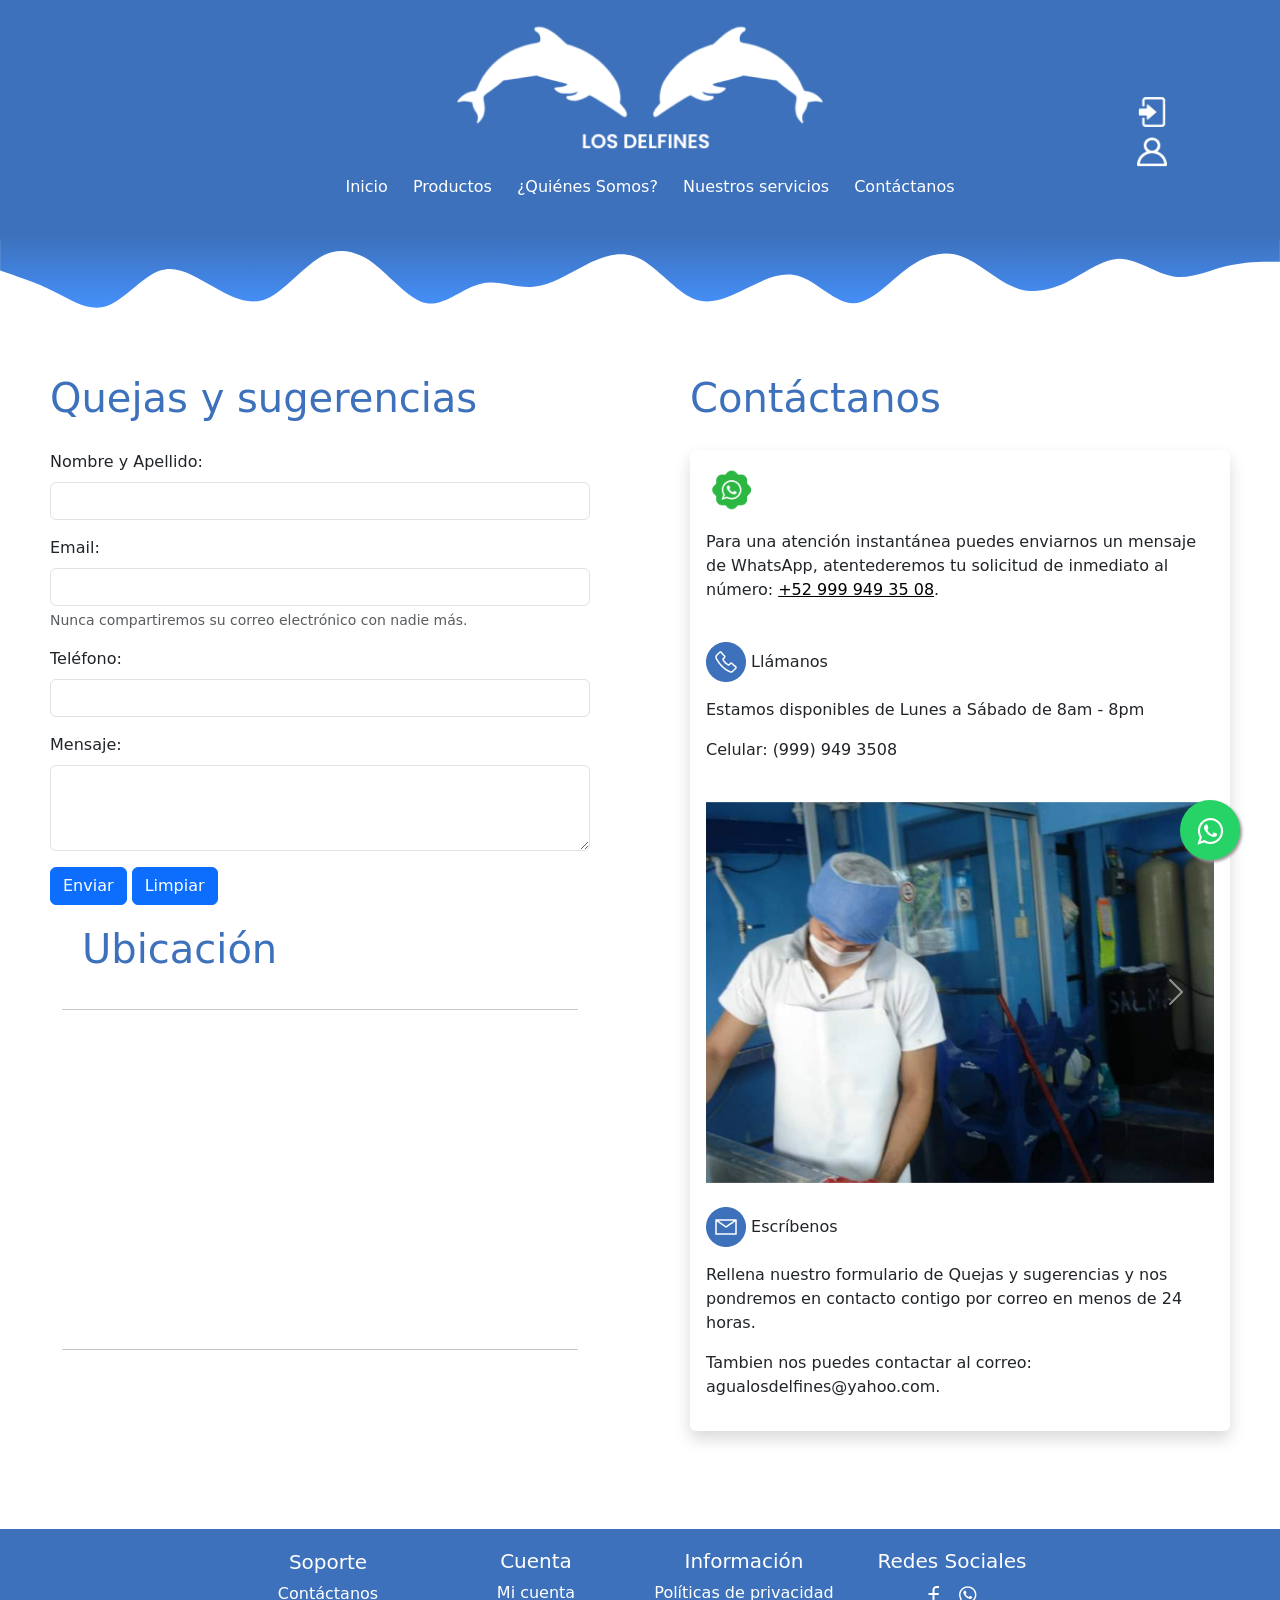
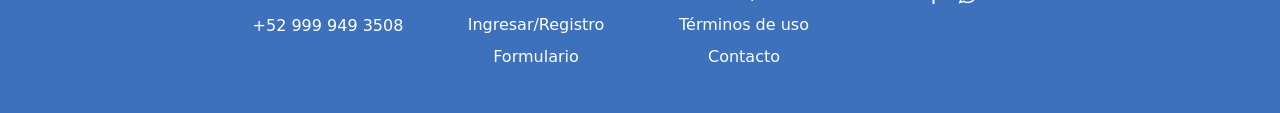
<file: src/main/resources/static/contactanos.html>
<!DOCTYPE html>
<html lang="en">

<head>
    <meta charset="UTF-8">
    <meta http-equiv="X-UA-Compatible" content="IE=edge">
    <meta name="viewport" content="width=device-width, initial-scale=1.0">
    <link rel="shortcut icon" href="./img/iconagua.ico.png" type="image/x-icon">
    <link href="https://cdn.jsdelivr.net/npm/bootstrap@5.3.0-alpha2/dist/css/bootstrap.min.css" rel="stylesheet"
        integrity="sha384-aFq/bzH65dt+w6FI2ooMVUpc+21e0SRygnTpmBvdBgSdnuTN7QbdgL+OapgHtvPp" crossorigin="anonymous">
    <link rel="stylesheet" href="css/StyleContactanos.css">
    <link rel="stylesheet" href="css/whatsAppIcon.css">
    <title>Contáctanos</title>
</head>

<body class="grid-container">
    <!-- NAVBAR -->
    <nav class="navbar ">
        <a href="javascript:void(0);" class="navbar-toggler-icon" onclick="myFunction()">

        </a>
        <div class="img-container">
            <img src="./img/Group 13LogoLosD.png" alt="LogoDelfines" class="logoDelfin">
        </div>
        <div class="enlaces-container" style="text-align: center;" id="enlacesNav">

        </div>
        <div class="login-container" style=" text-align: center;" id="botonesNav">

        </div>
        <div class="navlinksContainer" id="containerDivlinks" style="display: none;">
            <a href="./productos.html">Productos</a>
            <a href="./AcercadeNosotros.html">¿Quiénes Somos?</a>
            <a href="NuestrosServicios.html">Nuestros servicios</a>
            <a href="./contactanos.html">Contáctanos</a>
        </div>
        <div class="topnav" id="topnav" style="border: none;">
            <div id="myLinks">
                <a href="./index.html">Inicio</a>
                <a href="./productos.html">Productos</a>
                <a href="./AcercadeNosotros.html">¿Quiénes Somos?</a>
                <a href="NuestrosServicios.html">Nuestros servicios</a>
                <a href="./contactanos.html">Contáctanos</a>
            </div>
        </div>
    </nav>
    <!-- CONTENIDO -->
    <div class="olas">
        <svg id="wave" style="transform:rotate(180deg); transition: 0.3s" viewBox="0 0 1440 100" version="1.1"
            xmlns="http://www.w3.org/2000/svg">
            <defs>
                <linearGradient id="sw-gradient-0" x1="0" x2="0" y1="1" y2="0">
                    <stop stop-color="rgba(61, 113, 187, 1)" offset="0%"></stop>
                    <stop stop-color="rgba(68.9, 143.977, 250.816, 1)" offset="100%"></stop>
                </linearGradient>
            </defs>
            <path style="transform:translate(0, 0px); opacity:1" fill="url(#sw-gradient-0)"
                d="M0,70L10,70C20,70,40,70,60,65C80,60,100,50,120,53.3C140,57,160,73,180,73.3C200,73,220,57,240,46.7C260,37,280,33,300,41.7C320,50,340,70,360,76.7C380,83,400,77,420,61.7C440,47,460,23,480,23.3C500,23,520,47,540,53.3C560,60,580,50,600,40C620,30,640,20,660,28.3C680,37,700,63,720,73.3C740,83,760,77,780,66.7C800,57,820,43,840,41.7C860,40,880,50,900,45C920,40,940,20,960,23.3C980,27,1000,53,1020,68.3C1040,83,1060,87,1080,75C1100,63,1120,37,1140,28.3C1160,20,1180,30,1200,41.7C1220,53,1240,67,1260,60C1280,53,1300,27,1320,20C1340,13,1360,27,1380,36.7C1400,47,1420,53,1430,56.7L1440,60L1440,100L1430,100C1420,100,1400,100,1380,100C1360,100,1340,100,1320,100C1300,100,1280,100,1260,100C1240,100,1220,100,1200,100C1180,100,1160,100,1140,100C1120,100,1100,100,1080,100C1060,100,1040,100,1020,100C1000,100,980,100,960,100C940,100,920,100,900,100C880,100,860,100,840,100C820,100,800,100,780,100C760,100,740,100,720,100C700,100,680,100,660,100C640,100,620,100,600,100C580,100,560,100,540,100C520,100,500,100,480,100C460,100,440,100,420,100C400,100,380,100,360,100C340,100,320,100,300,100C280,100,260,100,240,100C220,100,200,100,180,100C160,100,140,100,120,100C100,100,80,100,60,100C40,100,20,100,10,100L0,100Z">
            </path>
        </svg>
    </div>
    <div class="formulario">
        <h1 class="tituloCont">Quejas y sugerencias</h1>

        <div class="alert alert-danger fade show" style="display:none;" role="alert" id="alertError">
            <p id="alertErrorTexto"> </p>
        </div>
        <form>
            <div class="mb-3">
                <label for="exampleInputPassword1" class="form-label">Nombre y Apellido:</label>
                <input type="text" class="form-control" id="campNombre">
                <div class="invalid-feedback">Nombre inválido.</div>
            </div>
            <div class="mb-3">
                <label for="exampleInputEmail1" class="form-label">Email:</label>
                <input type="email" class="form-control" id="campEmail" aria-describedby="emailHelp">
                <div id="emailHelp" class="form-text">Nunca compartiremos su correo electrónico con nadie más.</div>
                <div class="invalid-feedback">
                    correo inválido.
                </div>
            </div>
            <div class="mb-3">
                <label for="exampleInputPassword1" class="form-label">Teléfono:</label>
                <input type="text" class="form-control" id="campTelefono" inputmode="numeric" >
                <div class="invalid-feedback">
                    Teléfono inválido.
                </div>
            </div>
            <div class="mb-3">
                <label for="exampleFormControlTextarea1" class="form-label">Mensaje:</label>
                <textarea class="form-control" id="campMensaje" rows="3"></textarea>
                <div class="invalid-feedback">
                    Favor de escribir un mensaje.
                </div>
            </div>
            <button type="submit" class="btn btn-primary" id="btnEnviar">Enviar</button>
            <button type="submit" class="btn btn-primary" id="Limpiar">Limpiar</button>
        </form>
        <div class="alert alert-success fade show" style="display:none; width: fit-content; height:fit-content; margin-top: 15px;"
            role="alert" id="ValidaBoton">
            <p id="validacionTexto" style="text-align: center;">¡Se envió con éxito el correo!</p>
        </div>
        <div class="container">
            <h1 class="tituloCont" style="padding: 20px;">Ubicación</h1>
            <hr>
            <iframe
                src="https://www.google.com/maps/embed?pb=!1m18!1m12!1m3!1d3725.1445758111827!2d-89.66377178969627!3d20.986840980571184!2m3!1f0!2f0!3f0!3m2!1i1024!2i768!4f13.1!3m3!1m2!1s0x8f567382c5921507%3A0xc643abcc93bc1637!2sPURIFICADORA%20DE%20AGUA%20LOS%20DELFINES!5e0!3m2!1ses-419!2smx!4v1682363230286!5m2!1ses-419!2smx"
                width="100%" height="300" style="border:0;" allowfullscreen="" loading="lazy"
                referrerpolicy="no-referrer-when-downgrade"></iframe>
            <hr>
        </div>

    </div>

    <div class="informacion" font-family="Poppins">
        <h1 class="tituloCont">Contáctanos</h1>
        <div class="shadow p-3 mb-5 bg-white rounded">
            <p><img src="img/whatsapppng.png" alt="correo" style="height: 48px; width: 48px;"></p>


            <p>Para una atención instantánea puedes enviarnos un mensaje de WhatsApp, atentederemos tu solicitud de
                inmediato al número: <a href="https://wa.link/5vh20n" target="_blank" style="color: black;"> <u>+52
                        999 949 35 08</u></a>.</p>
            <br>
            <p><img src="img/icons-phone.png" alt="correo"> Llámanos</p>
            <p>Estamos disponibles de Lunes a Sábado de 8am - 8pm</p>
            <p>Celular: (999) 949 3508</p>
            <br>


            <div id="carouselExampleAutoplaying" class="carousel slide" data-bs-ride="carousel">
                <div class="carousel-inner">
                    <div class="carousel-item active" data-bs-interval="4000">
                        <img src="./img/local01.jpg" class="d-block w-100" alt="portadaDatos">
                    </div>
                    <div class="carousel-item" data-bs-interval="4000">
                        <img src="./img/local02.jpg" class="d-block w-100" alt="local">
                    </div>
                    <div class="carousel-item" data-bs-interval="4000">
                        <img src="./img/local03.jpg" class="d-block w-100" alt="local">
                    </div>
                </div>
                <button class="carousel-control-prev" type="button" data-bs-target="#carouselExampleAutoplaying"
                    data-bs-slide="prev">
                    <span class="carousel-control-prev-icon" aria-hidden="true"></span>
                    <span class="visually-hidden">Previous</span>
                </button>
                <button class="carousel-control-next" type="button" data-bs-target="#carouselExampleAutoplaying"
                    data-bs-slide="next">
                    <span class="carousel-control-next-icon" aria-hidden="true"></span>
                    <span class="visually-hidden">Next</span>
                </button>
            </div>

            <br>
            <p><img src="img/icons-mail.png" alt="telefono"> Escríbenos </p>
            <p>Rellena nuestro formulario de Quejas y sugerencias y nos pondremos en contacto contigo por correo en
                menos de 24 horas.</p>
            <p>Tambien nos puedes contactar al correo: agualosdelfines@yahoo.com.</p>

        </div>
    </div>

    <link rel="stylesheet" href="https://maxcdn.bootstrapcdn.com/font-awesome/4.5.0/css/font-awesome.min.css">
    <a href="https://wa.link/5vh20n" class="float" target="_blank">
        <i class="fa fa-whatsapp my-float"></i>
    </a>


    <!-- FOOTER -->
    <footer class="footer1 align-items-center p-3 mb-2 bg-footer text-white">

        <div class="col1 mb-3">
        </div>
        <div class="col2 mb-3" id="footerC2">

        </div>
        <div class="col3 mb-3" id="footerC3">

        </div>
        <div class="col4 mb-3" id="footerC4">

        </div>
        <div class="col5 mb-3" id="footerC5">

        </div>
        <div class="col6 mb-3">
        </div>

    </footer>
    <script src="js/contactanos.js"></script>
    <script src="js/navbarBoton.js"></script>
    <script src="./js/main.js"></script>
    <script src="https://smtpjs.com/v3/smtp.js"></script>
    <!--Scripts de Bootstrap  -->
    <script src="https://cdn.jsdelivr.net/npm/bootstrap@5.3.0-alpha2/dist/js/bootstrap.bundle.min.js"
        integrity="sha384-qKXV1j0HvMUeCBQ+QVp7JcfGl760yU08IQ+GpUo5hlbpg51QRiuqHAJz8+BrxE/N"
        crossorigin="anonymous"></script>
    <script src="https://cdn.jsdelivr.net/npm/@popperjs/core@2.11.6/dist/umd/popper.min.js"
        integrity="sha384-oBqDVmMz9ATKxIep9tiCxS/Z9fNfEXiDAYTujMAeBAsjFuCZSmKbSSUnQlmh/jp3"
        crossorigin="anonymous"></script>
    <script src="https://cdn.jsdelivr.net/npm/bootstrap@5.3.0-alpha2/dist/js/bootstrap.min.js"
        integrity="sha384-heAjqF+bCxXpCWLa6Zhcp4fu20XoNIA98ecBC1YkdXhszjoejr5y9Q77hIrv8R9i"
        crossorigin="anonymous"></script>
</body>

</html>
</file>
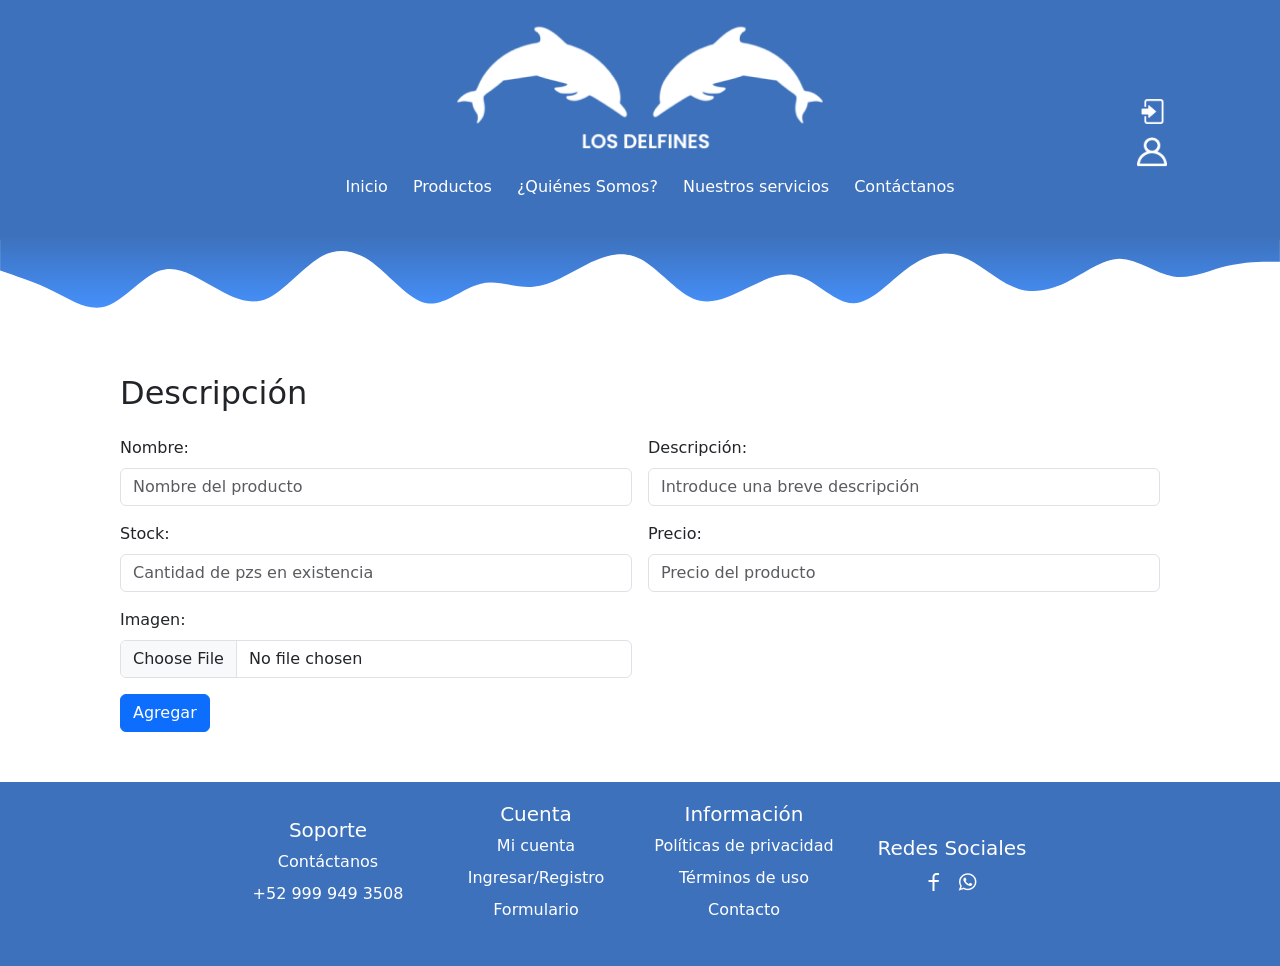
<file: src/main/resources/static/formulario.html>
<!DOCTYPE html>
<html lang="en">

<head>
    <meta charset="UTF-8">
    <meta http-equiv="X-UA-Compatible" content="IE=edge">
    <meta name="viewport" content="width=device-width, initial-scale=1.0">
    <link rel="shortcut icon" href="./img/iconagua.ico.png" type="image/x-icon">
    <link href="https://cdn.jsdelivr.net/npm/bootstrap@5.3.0-alpha2/dist/css/bootstrap.min.css" rel="stylesheet"
        integrity="sha384-aFq/bzH65dt+w6FI2ooMVUpc+21e0SRygnTpmBvdBgSdnuTN7QbdgL+OapgHtvPp" crossorigin="anonymous">
    <link rel="stylesheet" href="./css/styleFormulario.css">
    <title>Formulario</title>
</head>

<body class="grid-container">
    <!-- NAVBAR -->
    <nav class="navbar ">
        <a href="javascript:void(0);" class="navbar-toggler-icon" onclick="myFunction()">

        </a>
        <div class="img-container">
            <img src="./img/Group 13LogoLosD.png" alt="LogoDelfines" class="logoDelfin">
        </div>
        <div class="enlaces-container" style="text-align: center;" id="enlacesNav">

        </div>
        <div class="login-container" style=" text-align: center;" id="botonesNav">

        </div>
        <div class="navlinksContainer" id="containerDivlinks" style="display: none;">
            <a href="./productos.html">Productos</a>
            <a href="./AcercadeNosotros.html">¿Quiénes Somos?</a>
            <a href="NuestrosServicios.html">Nuestros servicios</a>
            <a href="./contactanos.html">Contáctanos</a>
        </div>
        <div class="topnav" id="topnav" style="border: none;">
            <div id="myLinks">
                <a href="./index.html">Inicio</a>
                <a href="./productos.html">Productos</a>
                <a href="./AcercadeNosotros.html">¿Quiénes Somos?</a>
                <a href="NuestrosServicios.html">Nuestros servicios</a>
                <a href="./contactanos.html">Contáctanos</a>
            </div>
        </div>
    </nav>
    <div class="olas">
        <svg id="wave" style="transform:rotate(180deg); transition: 0.3s" viewBox="0 0 1440 100" version="1.1"
            xmlns="http://www.w3.org/2000/svg">
            <defs>
                <linearGradient id="sw-gradient-0" x1="0" x2="0" y1="1" y2="0">
                    <stop stop-color="rgba(61, 113, 187, 1)" offset="0%"></stop>
                    <stop stop-color="rgba(68.9, 143.977, 250.816, 1)" offset="100%"></stop>
                </linearGradient>
            </defs>
            <path style="transform:translate(0, 0px); opacity:1" fill="url(#sw-gradient-0)"
                d="M0,70L10,70C20,70,40,70,60,65C80,60,100,50,120,53.3C140,57,160,73,180,73.3C200,73,220,57,240,46.7C260,37,280,33,300,41.7C320,50,340,70,360,76.7C380,83,400,77,420,61.7C440,47,460,23,480,23.3C500,23,520,47,540,53.3C560,60,580,50,600,40C620,30,640,20,660,28.3C680,37,700,63,720,73.3C740,83,760,77,780,66.7C800,57,820,43,840,41.7C860,40,880,50,900,45C920,40,940,20,960,23.3C980,27,1000,53,1020,68.3C1040,83,1060,87,1080,75C1100,63,1120,37,1140,28.3C1160,20,1180,30,1200,41.7C1220,53,1240,67,1260,60C1280,53,1300,27,1320,20C1340,13,1360,27,1380,36.7C1400,47,1420,53,1430,56.7L1440,60L1440,100L1430,100C1420,100,1400,100,1380,100C1360,100,1340,100,1320,100C1300,100,1280,100,1260,100C1240,100,1220,100,1200,100C1180,100,1160,100,1140,100C1120,100,1100,100,1080,100C1060,100,1040,100,1020,100C1000,100,980,100,960,100C940,100,920,100,900,100C880,100,860,100,840,100C820,100,800,100,780,100C760,100,740,100,720,100C700,100,680,100,660,100C640,100,620,100,600,100C580,100,560,100,540,100C520,100,500,100,480,100C460,100,440,100,420,100C400,100,380,100,360,100C340,100,320,100,300,100C280,100,260,100,240,100C220,100,200,100,180,100C160,100,140,100,120,100C100,100,80,100,60,100C40,100,20,100,10,100L0,100Z">
            </path>
        </svg>
    </div>

    <!-- FORMULARIO -->
    <div class="container formulario" id="formularioID">


        <div class="alert alert-danger fade show" style="display:none;" role="alert" id="alertError">
            <p id="alertErrorTexto"></p>
        </div>
        <form class="row g-3">
            <!--   <div class="col-md-6">
                <h2>Identificadores</h2>
                <br>
                <label class="form-label">ID:</label>
                <input type="text"  class="form-control" id="campoId">
                <label class="form-label">Número de identificación único del producto. Ejemplo: 01</label>
            </div> -->
            <h2>Descripción</h2>
            <br>
            <div class="col-md-6">
                <label class="form-label">Nombre:</label>
                <input type="nombre" class="form-control" placeholder="Nombre del producto" id="campNombre">
            </div>
            <div class="col-md-6">

                <label class="form-label">Descripción:</label>
                <input type="description" class="form-control" placeholder="Introduce una breve descripción"
                    id="campDescrip">
            </div>

            <div class="col-md-6">
                <label class="form-label">Stock:</label>
                <input type="number" placeholder="Cantidad de pzs en existencia" class="form-control" id="valiStock">
            </div>
            <div class="col-md-6">
                <label class="form-label">Precio:</label>
                <input type="number" placeholder="Precio del producto" class="form-control" id="CampoPrecios">
            </div>
            <div class="col-md-6">
                <label for="formFile" class="form-label">Imagen:</label>
                <input class="form-control" type="file" id="inputImagen">
            </div>
            <div class="col-12">
                <button type="add" class="btn btn-primary" id="botonCrear">Agregar</button>
            </div>
        </form>
        <div class="alert alert-success" style="display:none; margin-top: 15px;" role="alert" id="alertExito">
            <!--Se agrega Alert de registro exitoso-->
            <h4 class="alert-heading">¡Fantástico!</h4>
            <p>¡Tu registro se ha realizado con éxito!</p>
            <hr>
            <p class="mb-0">Ahora puedes revisar el nuevo producto en el catálogo de la sección de Productos, ¡Ve a checar! </p>
        </div>
    </div>
    <div id="denegado">

    </div>
    <!-- FOOTER -->
    <footer class="footer1 align-items-center p-3 mb-2 bg-footer text-white">

        <div class="col1 mb-3">
        </div>
        <div class="col2 mb-3" id="footerC2">

        </div>
        <div class="col3 mb-3" id="footerC3">

        </div>
        <div class="col4 mb-3" id="footerC4">

        </div>
        <div class="col5 mb-3" id="footerC5">

        </div>
        <div class="col6 mb-3">
        </div>

    </footer>

    <script src="./js/main.js"></script>
    <script src="./js/formulario.js"></script>
    <script src="js/navbarBoton.js"></script>
    <script src="https://smtpjs.com/v3/smtp.js"></script>
    <!--Scripts de Bootstrap  -->
    <script src="https://cdn.jsdelivr.net/npm/bootstrap@5.3.0-alpha2/dist/js/bootstrap.bundle.min.js"
        integrity="sha384-qKXV1j0HvMUeCBQ+QVp7JcfGl760yU08IQ+GpUo5hlbpg51QRiuqHAJz8+BrxE/N"
        crossorigin="anonymous"></script>
    <script src="https://cdn.jsdelivr.net/npm/@popperjs/core@2.11.6/dist/umd/popper.min.js"
        integrity="sha384-oBqDVmMz9ATKxIep9tiCxS/Z9fNfEXiDAYTujMAeBAsjFuCZSmKbSSUnQlmh/jp3"
        crossorigin="anonymous"></script>
    <script src="https://cdn.jsdelivr.net/npm/bootstrap@5.3.0-alpha2/dist/js/bootstrap.min.js"
        integrity="sha384-heAjqF+bCxXpCWLa6Zhcp4fu20XoNIA98ecBC1YkdXhszjoejr5y9Q77hIrv8R9i"
        crossorigin="anonymous"></script>
</body>

</html>
</file>
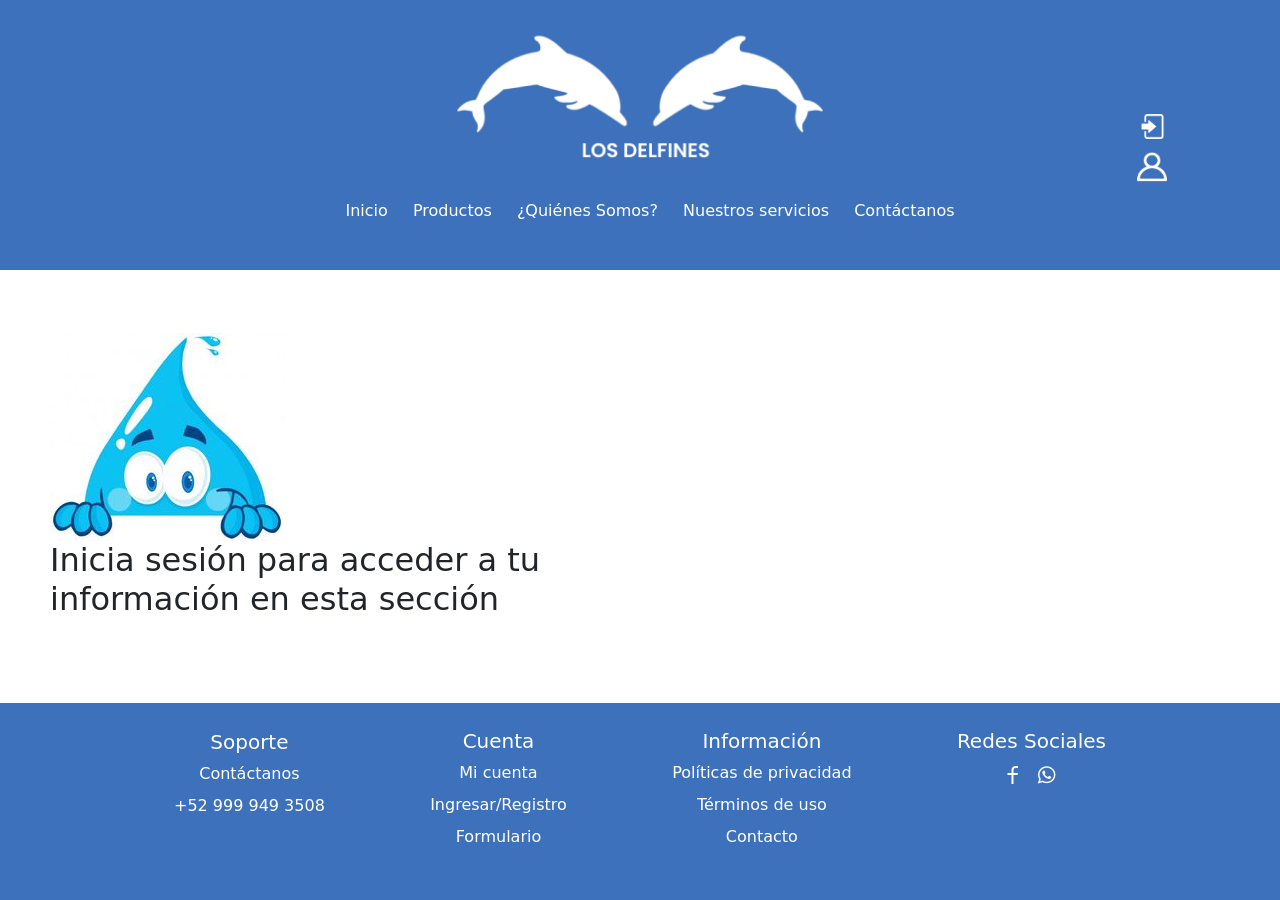
<file: src/main/resources/static/micuenta.html>
<!doctype html>
<html lang="en">

<head>
    <meta charset="UTF-8">
    <meta http-equiv="X-UA-Compatible" content="IE=edge">
    <meta name="viewport" content="width=device-width, initial-scale=1.0">
    <link rel="shortcut icon" href="./img/iconagua.ico.png" type="image/x-icon">
    <link href="https://cdn.jsdelivr.net/npm/bootstrap@5.3.0-alpha2/dist/css/bootstrap.min.css" rel="stylesheet"
        integrity="sha384-aFq/bzH65dt+w6FI2ooMVUpc+21e0SRygnTpmBvdBgSdnuTN7QbdgL+OapgHtvPp" crossorigin="anonymous">
    <link rel="stylesheet" href="css/stylemicuenta.css">
    <title>Mi cuenta</title>
</head>

<body class="grid-container">
    <!-- NAVBAR -->
    <nav class="navbar ">
        <a href="javascript:void(0);" class="navbar-toggler-icon" onclick="myFunction()">

        </a>
        <div class="img-container">
            <img src="./img/Group 13LogoLosD.png" alt="LogoDelfines" class="logoDelfin">
        </div>
        <div class="enlaces-container" style="text-align: center;" id="enlacesNav">

        </div>
        <div class="login-container" style=" text-align: center;" id="botonesNav">

        </div>
        <div class="navlinksContainer" id="containerDivlinks" style="display: none;">
            <a href="./productos.html">Productos</a>
            <a href="./AcercadeNosotros.html">¿Quiénes Somos?</a>
            <a href="NuestrosServicios.html">Nuestros servicios</a>
            <a href="./contactanos.html">Contáctanos</a>
        </div>
        <div class="topnav" id="topnav" style="border: none;">
            <div id="myLinks">
                <a href="./index.html">Inicio</a>
                <a href="./productos.html">Productos</a>
                <a href="./AcercadeNosotros.html">¿Quiénes Somos?</a>
                <a href="NuestrosServicios.html">Nuestros servicios</a>
                <a href="./contactanos.html">Contáctanos</a>
            </div>
        </div>
    </nav>
    <!-- CONTENIDO -->
    <div id="infocuenta" style="padding: 50px;">
        <img src="./img/gota asomadose.jpg" class="derecha" alt="">
        <h2 id="mensaje" style="display: block;">Inicia sesión para acceder a tu información en esta sección</h2>
    </div>

    <div style="padding: 50px;">
        <button type="button" class="btn btn-primary" id="botonCerrarSesion" style="display: none; margin: 10px;">Cerrar sesión</button>
    </div>
    <!-- FOOTER -->
    <!-- FOOTER -->
    <footer class="footer1 align-items-center p-3 mb-2 bg-footer text-white">

        <div class="col1 mb-3">
        </div>
        <div class="col2 mb-3" id="footerC2">

        </div>
        <div class="col3 mb-3" id="footerC3">

        </div>
        <div class="col4 mb-3" id="footerC4">

        </div>
        <div class="col5 mb-3" id="footerC5">

        </div>
        <div class="col6 mb-3">
        </div>

    </footer>

    <script src="./js/main.js"></script>
    <script src="./js/micuenta.js"></script>
    <script src="js/navbarBoton.js"></script>
    <!--Scripts de Bootstrap  -->
    <script src="https://cdn.jsdelivr.net/npm/bootstrap@5.3.0-alpha2/dist/js/bootstrap.bundle.min.js"
        integrity="sha384-qKXV1j0HvMUeCBQ+QVp7JcfGl760yU08IQ+GpUo5hlbpg51QRiuqHAJz8+BrxE/N"
        crossorigin="anonymous"></script>
    <script src="https://cdn.jsdelivr.net/npm/@popperjs/core@2.11.6/dist/umd/popper.min.js"
        integrity="sha384-oBqDVmMz9ATKxIep9tiCxS/Z9fNfEXiDAYTujMAeBAsjFuCZSmKbSSUnQlmh/jp3"
        crossorigin="anonymous"></script>
    <script src="https://cdn.jsdelivr.net/npm/bootstrap@5.3.0-alpha2/dist/js/bootstrap.min.js"
        integrity="sha384-heAjqF+bCxXpCWLa6Zhcp4fu20XoNIA98ecBC1YkdXhszjoejr5y9Q77hIrv8R9i"
        crossorigin="anonymous"></script>
</body>

</html>
</file>
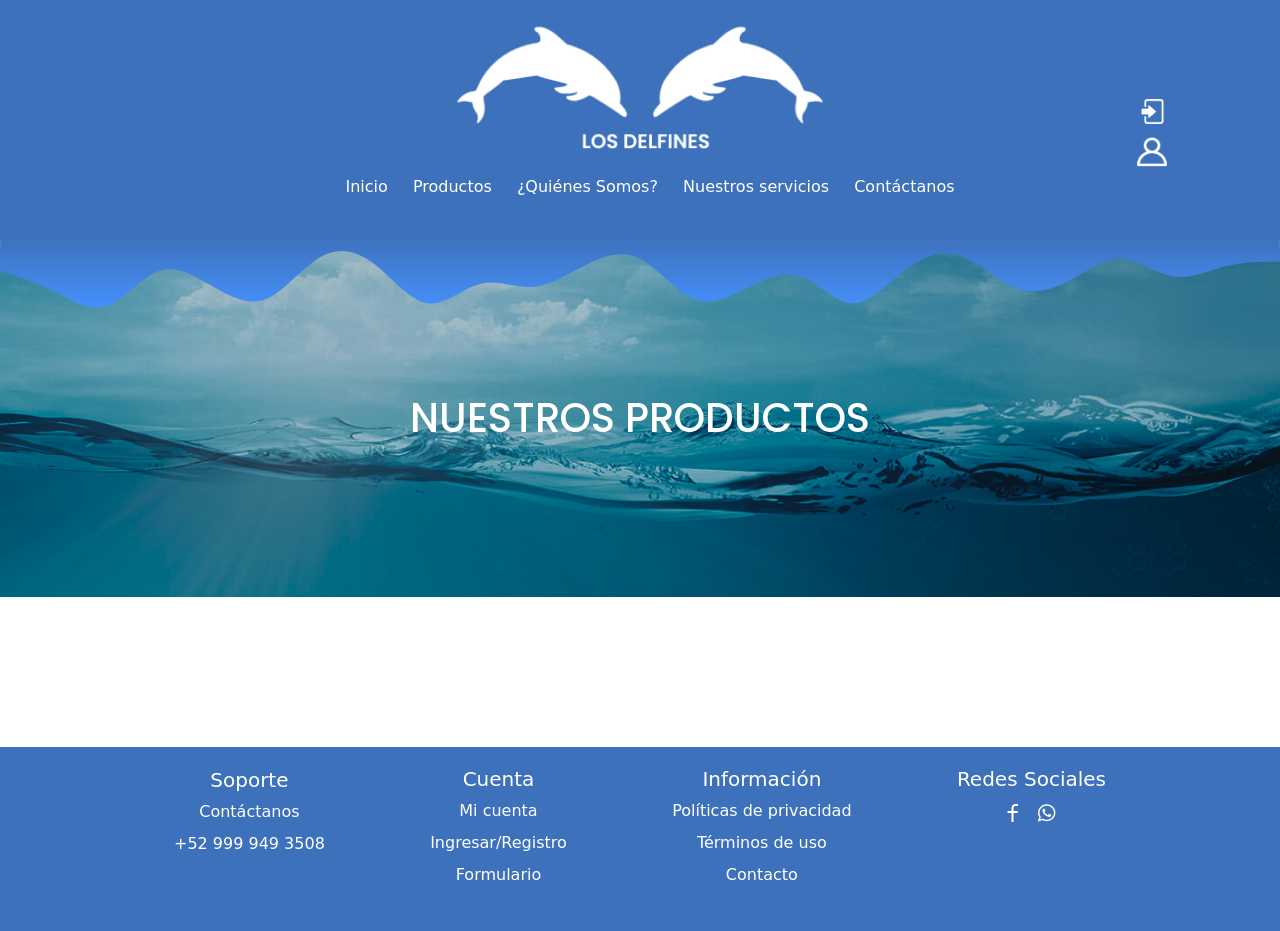
<file: src/main/resources/static/productos.html>
<!DOCTYPE html>
<html lang="en">

<head>
    <meta charset="UTF-8">
    <meta http-equiv="X-UA-Compatible" content="IE=edge">
    <meta name="viewport" content="width=device-width, initial-scale=1.0">
    <link rel="shortcut icon" href="./img/iconagua.ico.png" type="image/x-icon">
    <link href="https://cdn.jsdelivr.net/npm/bootstrap@5.3.0-alpha2/dist/css/bootstrap.min.css" rel="stylesheet"
        integrity="sha384-aFq/bzH65dt+w6FI2ooMVUpc+21e0SRygnTpmBvdBgSdnuTN7QbdgL+OapgHtvPp" crossorigin="anonymous">
    <link rel="stylesheet" href="css/StyleProductos.css">
    <link rel="preconnect" href="https://fonts.googleapis.com">
    <link rel="preconnect" href="https://fonts.gstatic.com" crossorigin>
    <link href="https://fonts.googleapis.com/css2?family=Poppins:wght@700&display=swap" rel="stylesheet">
    <title>Productos</title>
</head>

<body class="grid-container">
    <!-- NAVBAR -->
    <nav class="navbar ">
        <a href="javascript:void(0);" class="navbar-toggler-icon" onclick="myFunction()">

        </a>
        <div class="img-container">
            <img src="./img/Group 13LogoLosD.png" alt="LogoDelfines" class="logoDelfin">
        </div>
        <div class="enlaces-container" style="text-align: center;" id="enlacesNav">

        </div>
        <div class="login-container" style=" text-align: center;" id="botonesNav">

        </div>
        <div class="navlinksContainer" id="containerDivlinks" style="display: none;">
            <a href="./productos.html">Productos</a>
            <a href="./AcercadeNosotros.html">¿Quiénes Somos?</a>
            <a href="NuestrosServicios.html">Nuestros servicios</a>
            <a href="./contactanos.html">Contáctanos</a>
        </div>
        <div class="topnav" id="topnav" style="border: none;">
            <div id="myLinks">
                <a href="./index.html">Inicio</a>
                <a href="./productos.html">Productos</a>
                <a href="./AcercadeNosotros.html">¿Quiénes Somos?</a>
                <a href="NuestrosServicios.html">Nuestros servicios</a>
                <a href="./contactanos.html">Contáctanos</a>
            </div>
        </div>
    </nav>
    <div class="olas">
        <svg id="wave" style="transform:rotate(180deg); transition: 0.3s" viewBox="0 0 1440 100" version="1.1"
            xmlns="http://www.w3.org/2000/svg">
            <defs>
                <linearGradient id="sw-gradient-0" x1="0" x2="0" y1="1" y2="0">
                    <stop stop-color="rgba(61, 113, 187, 1)" offset="0%"></stop>
                    <stop stop-color="rgba(68.9, 143.977, 250.816, 1)" offset="100%"></stop>
                </linearGradient>
            </defs>
            <path style="transform:translate(0, 0px); opacity:1" fill="url(#sw-gradient-0)"
                d="M0,70L10,70C20,70,40,70,60,65C80,60,100,50,120,53.3C140,57,160,73,180,73.3C200,73,220,57,240,46.7C260,37,280,33,300,41.7C320,50,340,70,360,76.7C380,83,400,77,420,61.7C440,47,460,23,480,23.3C500,23,520,47,540,53.3C560,60,580,50,600,40C620,30,640,20,660,28.3C680,37,700,63,720,73.3C740,83,760,77,780,66.7C800,57,820,43,840,41.7C860,40,880,50,900,45C920,40,940,20,960,23.3C980,27,1000,53,1020,68.3C1040,83,1060,87,1080,75C1100,63,1120,37,1140,28.3C1160,20,1180,30,1200,41.7C1220,53,1240,67,1260,60C1280,53,1300,27,1320,20C1340,13,1360,27,1380,36.7C1400,47,1420,53,1430,56.7L1440,60L1440,100L1430,100C1420,100,1400,100,1380,100C1360,100,1340,100,1320,100C1300,100,1280,100,1260,100C1240,100,1220,100,1200,100C1180,100,1160,100,1140,100C1120,100,1100,100,1080,100C1060,100,1040,100,1020,100C1000,100,980,100,960,100C940,100,920,100,900,100C880,100,860,100,840,100C820,100,800,100,780,100C760,100,740,100,720,100C700,100,680,100,660,100C640,100,620,100,600,100C580,100,560,100,540,100C520,100,500,100,480,100C460,100,440,100,420,100C400,100,380,100,360,100C340,100,320,100,300,100C280,100,260,100,240,100C220,100,200,100,180,100C160,100,140,100,120,100C100,100,80,100,60,100C40,100,20,100,10,100L0,100Z">
            </path>
        </svg>
    </div>
    <!-- CONTENIDO -->


    <div class="imagenPortada">
        <h1 class="nuestrosProductos">NUESTROS PRODUCTOS</h1>
    </div>


    <div class="spinner" id="spinner" style="display: block;"></div>
    <div class="productos" id="productosDiv">

    </div>



    <!-- FOOTER -->
    <footer class="footer1 align-items-center p-3 mb-2 bg-footer text-white">

        <div class="col1 mb-3">
        </div>
        <div class="col2 mb-3" id="footerC2">

        </div>
        <div class="col3 mb-3" id="footerC3">

        </div>
        <div class="col4 mb-3" id="footerC4">

        </div>
        <div class="col5 mb-3" id="footerC5">

        </div>
        <div class="col6 mb-3">
        </div>

    </footer>

    <script src="./js/main.js"></script>
    <script src="js/navbarBoton.js"></script>
    <script src="js/productos.js"></script>
    <!--Scripts de Bootstrap  -->
    <script src="https://cdn.jsdelivr.net/npm/bootstrap@5.3.0-alpha2/dist/js/bootstrap.bundle.min.js"
        integrity="sha384-qKXV1j0HvMUeCBQ+QVp7JcfGl760yU08IQ+GpUo5hlbpg51QRiuqHAJz8+BrxE/N"
        crossorigin="anonymous"></script>
    <script src="https://cdn.jsdelivr.net/npm/@popperjs/core@2.11.6/dist/umd/popper.min.js"
        integrity="sha384-oBqDVmMz9ATKxIep9tiCxS/Z9fNfEXiDAYTujMAeBAsjFuCZSmKbSSUnQlmh/jp3"
        crossorigin="anonymous"></script>
    <script src="https://cdn.jsdelivr.net/npm/bootstrap@5.3.0-alpha2/dist/js/bootstrap.min.js"
        integrity="sha384-heAjqF+bCxXpCWLa6Zhcp4fu20XoNIA98ecBC1YkdXhszjoejr5y9Q77hIrv8R9i"
        crossorigin="anonymous"></script>
</body>

</html>
</file>
<file: src/main/resources/static/css/StyleContactanos.css>
* {
    box-sizing: border-box;
    padding: 0;
    margin: 0;
}

body {
    min-height: 100%;
}

html {
    height: 100%;
    font-family:'Poppins';
}

a {
    text-decoration: none;
    color: white;
}

.navbar {
    grid-area: navbar;
    background-color: #3d71bb;

}
.tituloCont{
    color: #3d71bb;
    padding-bottom: 20px;
}

.formulario{
    grid-area: formulario;
    padding: 50px;
}
.informacion{
    grid-area: informacion;
    padding: 50px;
}

/*VistaCelular*/
@media(max-width: 899px) {
    .topnav {
        background-color: #3d71bb;
        grid-area: topnav;
        height: 0;
    }
      
      .topnav #myLinks {
        display: none;
      }
      
      .topnav a {
        color: white;
        padding: 14px 16px;
        text-decoration: none;
        font-size: 17px;
        display: block;
        text-align: center; 
      }
      
      .topnav a:hover {
        background-color: #ddd;
        color: black;
        transition: .78s;
        
      }
      .navbar-toggler-icon {
        display: block;
        margin: 0 auto;
      }
    .navbar {
        display: grid;
        grid-template-rows: auto auto;
        grid-template-columns: 1fr 50% 25%;
        grid-template-areas:
            'menuBoton img-container login-container'
            'topnav     topnav       topnav';
        height: auto;    
    }
    .logoDelfin {
        width: 100%;
        height: 100%;
        object-fit: contain;
    }

    #login {
       
        width: 20px;
        aspect-ratio: 5/8;
        object-fit: contain;
     
    }

    #carrito {
        
        width: 20px;
        aspect-ratio: 6/8;
        object-fit: contain;
  
    }


    .menuBoton {
        grid-area: menuBoton;
    }

    .img-container {
        grid-area: img-container;
    }

    .login-container {
        grid-area: login-container;
    display: grid;
    place-items: center;
  
    }

    .lista {
        list-style-type: none;
    }

    .enlaces-container {
        display: none;
    }

    .grid-container {
        display: grid;
        grid-template-rows: auto auto auto auto auto auto;
        grid-template-columns: auto;
        grid-template-areas:
            'navbar'
            'olas'
            'imagenportada'
            'formulario'
            'informacion'
            'footer1';
        gap: 0px;
        height: 100%;
    }
    .olas{
        grid-area: olas;
        margin-top: -5px;
    }
    /* footer */
    .footer1 {
        display: grid; 
        grid-template-rows: 1fr 1fr;
        grid-template-columns: 1fr 1fr;
        grid-template-areas: 
         'col2 col3'
         'col4 col5';
        
        gap: 0px;
        height: 100%;
    } /* Grid Footer */      
}

/*Escritorio*/
@media(min-width:900px) {
    .navbar-toggler {
        display: none;
    }
    .navbar-toggler-icon{
        display: none;
    }
    #myLinks{
        display: none;
    }
    .navbar-toggler{
        display: none;
    }
    .navbar{
        display: grid;
        grid-template-rows:60% 40%;
        grid-template-columns: 1fr 1fr 1fr 1fr 1fr;
    
        grid-template-areas: 
        '. img-container img-container img-container login-container'
        '. enlaces-container enlaces-container enlaces-container login-container';
    }
    /* CSS NAVBAR */
    .img-container {
        grid-area: img-container;
        padding: 15px;
    }

    .logoDelfin {
        width: 100%;
        height: 170px;
        object-fit: contain;
    }

    .enlaces-container {
        grid-area: enlaces-container;

    }

    .login-container {
        grid-area: login-container;
    }

    .lista {
        list-style-type: none;
        display: inline;
        object-fit: contain;
    }

    #login {
       
        height: 40px;
        aspect-ratio: 6/8;
        object-fit: contain;
     
    }

    #carrito {
        
        height: 40px;
        aspect-ratio: 6/8;
        object-fit: contain;
  
    }

    .grid-container {
        display: grid;
        grid-template-rows: auto auto auto auto auto;
        grid-template-columns: 50% 50%;
        grid-template-areas:
            'navbar navbar'
            'olas   olas'
            'imagenportada imagenportada'
            'formulario  informacion'
            'footer1 footer1';
        gap: 0px;
        height: 100%;
    }
    .olas{
        grid-area: olas;
        margin-top: -5px;
    }
    .footer1 {
        display: grid;
        grid-template-rows: 1fr;
        grid-template-columns: 1fr 1fr 1fr 1fr 1fr 1fr;
        grid-template-areas:
            'col1 col2 col3 col4 col5 col6';

        gap: 0px;
        height: 100%;

    }    /* Grid Footer */
}

/*==================CSS FOOTER========================*/
.bg-footer {
    background-color: #3D71BB;
}

.footer1 {
    grid-area: footer1;
}

.facebook {
    grid-area: facebook;
    width: auto;
    height: auto;
}

.instagram {
    grid-area: instagram;
    width: auto;
    height: auto;
}

.whatsapp {
    grid-area: whatsapp;
    width: auto;
    height: auto;
}

.col1 {
    grid-area: col1;
    padding: auto;
    text-align: center;
}

.col2 {
    grid-area: col2;
    padding: auto;
    text-align: center;
    position: relative;
    bottom: 15px;

}

.col3 {
    grid-area: col3;
    padding: auto;
    text-align: center;
}

.col4 {
    grid-area: col4;
    padding: auto;
    text-align: center;
}

.col5 {
    grid-area: col5;
    padding: auto;
    text-align: center;
    position: relative;
    bottom: 34px;

}

.col6 {
    grid-area: col6;
    padding: auto;
    text-align: center;
}

/*==================================*/
</file>
<file: src/main/resources/static/css/whatsAppIcon.css>
.float{
	position:fixed;
	width:60px;
	height:60px;
	bottom:40px;
	right:40px;
	background-color:#25d366;
	color:#FFF;
	border-radius:50px;
	text-align:center;
  font-size:30px;
	box-shadow: 2px 2px 3px #999;
  z-index:100;
}
.float:hover {
	text-decoration: none;
	color: #25d366;
  background-color:#fff;
}

.my-float{
	margin-top:16px;
}
</file>
<file: src/main/resources/static/css/styleFormulario.css>
* {
    box-sizing: border-box;
    padding: 0;
    margin: 0;
}

body {
    min-height: 100%;
}

html {
    height: 100%;
    font-family:'Poppins';
}

a {
    text-decoration: none;
    color: white;
}

.navbar {
    grid-area: navbar;
    background-color: #3d71bb;

}

.formulario{
    grid-area: formulario;
    padding: 50px;
}

/*VistaCelular*/
@media(max-width: 899px) {
    .topnav {
        background-color: #3d71bb;
        grid-area: topnav;
        height: 0;
    }
      
      .topnav #myLinks {
        display: none;
      }
      
      .topnav a {
        color: white;
        padding: 14px 16px;
        text-decoration: none;
        font-size: 17px;
        display: block;
        text-align: center; 
      }
      
      .topnav a:hover {
        background-color: #ddd;
        color: black;
        transition: .78s;
        
      }
      .navbar-toggler-icon {
        display: block;
        margin: 0 auto;
      }
    .navbar {
        display: grid;
        grid-template-rows: auto auto;
        grid-template-columns: 1fr 50% 25%;
        grid-template-areas:
            'menuBoton img-container login-container'
            'topnav     topnav       topnav';
        height: auto;    
    }
    .logoDelfin {
        width: 100%;
        height: 100%;
        object-fit: contain;
    }

    #login {
       
        width: 20px;
        aspect-ratio: 5/8;
        object-fit: contain;
     
    }

    #carrito {
        
        width: 20px;
        aspect-ratio: 6/8;
        object-fit: contain;
  
    }



    .menuBoton {
        grid-area: menuBoton;
    }

    .img-container {
        grid-area: img-container;
    }

    .login-container {
        grid-area: login-container;
    display: grid;
    place-items: center;
  
    }

    .lista {
        list-style-type: none;
    }

    .nav-item {
        display: none;
    }

    .enlaces-container {
        display: none;
    }

    .grid-container {
        display: grid;
        grid-template-rows: auto auto auto auto;
        grid-template-columns: auto;
        grid-template-areas:
            'navbar'
            'olas'
            'formulario'
            'footer1';
        gap: 0px;
        height: 100%;
    }
    .olas{
        grid-area: olas;
        margin-top: -5px;
    }
    /* footer */
    .footer1 {
        display: grid; 
        grid-template-rows: 1fr 1fr 1fr;
        grid-template-columns: 1fr 1fr;
        grid-template-areas: 
         'col2 col1'
         'col3 col5'
         'col4 col6';
        
        gap: 0px;
        height: 100%;
    } /* Grid Footer */      
}

/*Escritorio*/
@media(min-width:900px) {
    .navbar-toggler {
        display: none;
    }
    .navbar-toggler-icon{
        display: none;
    }
    #myLinks{
        display: none;
    }
    .navbar{
        display: grid;
        grid-template-rows:60% 40%;
        grid-template-columns: 1fr 1fr 1fr 1fr 1fr;
    
        grid-template-areas: 
        '. img-container img-container img-container login-container'
        '. enlaces-container enlaces-container enlaces-container login-container'
    }
    /* CSS NAVBAR */
    .img-container {
        grid-area: img-container;
        padding: 15px;
    }

    .logoDelfin {
        width: 100%;
        height: 170px;
        object-fit: contain;
    }

    .enlaces-container {
        grid-area: enlaces-container;

    }

    .login-container {
        grid-area: login-container;
    }

    .lista {
        list-style-type: none;
        display: inline;
        object-fit: contain;
    }

 
    #login {
       
        height: 40px;
        aspect-ratio: 5/8;
        object-fit: contain;
     
    }

    #carrito {
        
        height: 40px;
        aspect-ratio: 6/8;
        object-fit: contain;
  
    }

    .grid-container {
        display: grid;
        grid-template-rows: auto auto auto auto;
        grid-template-columns: 50% 50%;
        grid-template-areas:
            'navbar navbar'
            'olas   olas'
            'formulario  formulario'
            'footer1 footer1';
        gap: 0px;
        height: 100%;
    }
    .olas{
        grid-area: olas;
        margin-top: -5px;
    }
    .footer1 {
        display: grid;
        grid-template-rows: 1fr;
        grid-template-columns: 1fr 1fr 1fr 1fr 1fr 1fr;
        grid-template-areas:
            'col1 col2 col3 col4 col5 col6';

        gap: 0px;
        height: 100%;

    }    /* Grid Footer */
}

/*==================CSS FOOTER========================*/
.bg-footer {
    background-color: #3D71BB;
}

.footer1 {
    grid-area: footer1;
}

.facebook {
    grid-area: facebook;
    width: auto;
    height: auto;
}

.instagram {
    grid-area: instagram;
    width: auto;
    height: auto;
}

.whatsapp {
    grid-area: whatsapp;
    width: auto;
    height: auto;
}

.col1 {
    grid-area: col1;
    padding: auto;
    text-align: center;
}

.col2 {
    grid-area: col2;
    padding: auto;
    text-align: center;

}

.col3 {
    grid-area: col3;
    padding: auto;
    text-align: center;
}

.col4 {
    grid-area: col4;
    padding: auto;
    text-align: center;
}

.col5 {
    grid-area: col5;
    padding: auto;
    text-align: center;
}

.col6 {
    grid-area: col6;
    padding: auto;
    text-align: center;
}

/*==================================*/
</file>
<file: src/main/resources/static/css/stylemicuenta.css>
* {
    box-sizing: border-box;
    padding: 0;
    margin: 0;
}

body {
    min-height: 100%;
}

html {
    height: 100%;
    font-family: 'Poppins';
}

a {
    text-decoration: none;
    color: white;
}

.navbar {
    grid-area: navbar;
    background-color: #3d71bb;

}

.informacion {
    grid-area: informacion;
    padding: 50px;
}

/*VistaCelular*/
@media(max-width: 899px) {
    .topnav {
        background-color: #3d71bb;
        grid-area: topnav;
        height: 0;
    }
      
      .topnav #myLinks {
        display: none;
      }
      
      .topnav a {
        color: white;
        padding: 14px 16px;
        text-decoration: none;
        font-size: 17px;
        display: block;
        text-align: center; 
      }
      
      .topnav a:hover {
        background-color: #ddd;
        color: black;
        transition: .78s;
        
      }
      .navbar-toggler-icon {
        display: block;
        margin: 0 auto;
      }
    .navbar {
        display: grid;
        grid-template-rows: auto auto;
        grid-template-columns: 1fr 50% 25%;
        grid-template-areas:
            'menuBoton img-container login-container'
            'topnav     topnav       topnav';
        height: auto;    
    }

    .logoDelfin {
        width: 100%;
        height: 100%;
        object-fit: contain;
    }
    #login {
       
        width: 20px;
        aspect-ratio: 5/8;
        object-fit: contain;
     
    }

    #carrito {
        
        width: 20px;
        aspect-ratio: 6/8;
        object-fit: contain;
  
    }



    .menuBoton {
        grid-area: menuBoton;
    }

    .img-container {
        grid-area: img-container;
    }

    .login-container {
        grid-area: login-container;
    display: grid;
    place-items: center;
  
    }

    .lista {
        list-style-type: none;
    }


    .enlaces-container {
        display: none;
    }

    .grid-container {
        display: grid;
        grid-template-rows: auto auto auto auto auto;
        grid-template-columns: auto;
        grid-template-areas:
            'navbar'
            'imagenportada'
            'formulario'
            'informacion'
            'footer1';
        gap: 0px;
        height: 100%;
    }

    /* footer */
    .footer1 {
        display: grid;
        grid-template-rows: 1fr 1fr;
        grid-template-columns: 1fr 1fr;
        grid-template-areas:
            'col2 col3'
            'col4 col5';

        gap: 0px;
        height: 100%;
    }

}

/*Escritorio*/
@media(min-width:900px) {

    .navbar-toggler {
        display: none;
    }
    .navbar-toggler-icon{
        display: none;
    }
    #myLinks{
        display: none;
    }

    .navbar {
        display: grid;
        grid-template-rows: 60% 40%;
        grid-template-columns: 1fr 1fr 1fr 1fr 1fr;

        grid-template-areas:
            '. img-container img-container img-container login-container'
            '. enlaces-container enlaces-container enlaces-container login-container';
        height: 270px;
        width: 100%;
    }

    /* CSS NAVBAR */
    .img-container {
        grid-area: img-container;
        padding: 15px;
    }

    .logoDelfin {
        width: 100%;
        height: 170px;
        object-fit: contain;
    }

    .enlaces-container {
        grid-area: enlaces-container;

    }

    .login-container {
        grid-area: login-container;
    }

    .lista {
        list-style-type: none;
        display: inline;
        object-fit: contain;
    }

  
    #login {
       
        height: 40px;
        aspect-ratio: 5/8;
        object-fit: contain;
     
    }

    #carrito {
        
        height: 40px;
        aspect-ratio: 6/8;
        object-fit: contain;
  
    }

    .grid-container {
        display: grid;
        grid-template-rows: auto auto auto auto;
        grid-template-columns: 50% 50%;
        grid-template-areas:
            'navbar navbar'
            'imagenportada imagenportada'
            'formulario  informacion'
            'footer1 footer1';
        gap: 0px;
        height: 100%;
    }

    .footer1 {
        display: grid;
        grid-template-rows: 1fr;
        grid-template-columns: auto auto auto auto auto auto;
        grid-template-areas:
            'col1 col2 col3 col4 col5 col6';

        gap: 0px;
        height: 100%;

    }

    /* Grid Footer */
}







/*==================CSS FOOTER========================*/
.bg-footer {
    background-color: #3D71BB;
}

.footer1 {
    grid-area: footer1;
}

.facebook {
    grid-area: facebook;
    width: auto;
    height: auto;
}

.instagram {
    grid-area: instagram;
    width: auto;
    height: auto;
}

.whatsapp {
    grid-area: whatsapp;
    width: auto;
    height: auto;
}

.col1 {
    grid-area: col1;
    padding: auto;
    text-align: center;
}

.col2 {
    grid-area: col2;
    padding: auto;
    text-align: center;
    position: relative;
    bottom: 15px;


}

.col3 {
    grid-area: col3;
    padding: auto;
    text-align: center;
}

.col4 {
    grid-area: col4;
    padding: auto;
    text-align: center;
}

.col5 {
    grid-area: col5;
    padding: auto;
    text-align: center;
    position: relative;
    bottom: 34px;

}

.col6 {
    grid-area: col6;
    padding: auto;
    text-align: center;
}

/*==================================*/
</file>
<file: src/main/resources/static/css/StyleProductos.css>
* {
    box-sizing: border-box;
    padding: 0;
    margin: 0;
}

body {
    min-height: 100%;
}

html {
    height: 100%;
    font-family: 'Poppins';
}

a {
    text-decoration: none;
    color: white;
}

.navbar {
    grid-area: navbar;
    background-color: #3d71bb;

}

.spinner {
    border: 4px solid rgba(0, 0, 0, .1);
    width: 100px;
    height: 100px;
    border-radius: 50%;
    border-left-color: #3D71BB;
    margin: 30px;
    display: flex;
    justify-content: center;
    align-items: center;

    animation: spin 1s ease infinite;
}

@keyframes spin {
    0% {
        transform: rotate(0deg);
    }

    100% {
        transform: rotate(360deg);
    }
}



.productos {
    grid-area: productos;
}


/*VistaCelular*/
@media(max-width: 899px) {
    .imagenPortada {
        grid-area: imagenPortada;
        background-image: url(../img/imagenproductos.png);
        backdrop-filter: blur(49px);
        height: 350px;
        background-size: cover;
        background-position: 0%;
        display: flex;
        align-items: center;
        justify-content: center;
        color: white;
        font-family: 'Poppins', sans-serif;
        margin-top: -6%;
    }

    .botonOrdenar {
        grid-area: botonOrdenar;
        padding-left: 90px;
        padding-top: 40px;

    }

    .productos {
        display: grid;
        grid-template-columns: auto;
        padding-top: 40px;
    }

    .cajitas {
        padding: 30px;
    }

    .card-img-top {
        width: 100%;
        height: 100%;
        object-fit: contain;
    }

    #botonAgregarCarrito {
        width: 65%;
    }

    .topnav {
        background-color: #3d71bb;
        grid-area: topnav;
        height: 0;
    }

    .topnav #myLinks {
        display: none;
    }

    .topnav a {
        color: white;
        padding: 14px 16px;
        text-decoration: none;
        font-size: 17px;
        display: block;
        text-align: center;
    }

    .topnav a:hover {
        background-color: #ddd;
        color: black;
        transition: .78s;

    }

    .navbar-toggler-icon {
        display: block;
        margin: 0 auto;
    }

    .navbar {
        display: grid;
        grid-template-rows: auto auto;
        grid-template-columns: 1fr 50% 25%;
        grid-template-areas:
            'menuBoton img-container login-container'
            'topnav     topnav       topnav';
        height: auto;
    }

    .logoDelfin {
        width: 100%;
        height: 100%;
        object-fit: contain;
    }

    #login {

        width: 20px;
        aspect-ratio: 5/8;
        object-fit: contain;

    }

    #carrito {

        width: 20px;
        aspect-ratio: 6/8;
        object-fit: contain;

    }



    .menuBoton {
        grid-area: menuBoton;
    }

    .img-container {
        grid-area: img-container;
    }

    .login-container {
        grid-area: login-container;
        display: grid;
        place-items: center;

    }

    .lista {
        list-style-type: none;
    }



    .enlaces-container {
        display: none;
    }

    .grid-container {
        display: grid;
        grid-template-rows: auto auto auto auto auto auto auto;
        grid-template-columns: auto;
        grid-template-areas:
            'navbar'
            'olas'
            'imagenPortada'
            'botonOrdenar'
            'productos'
            'informacion'
            'footer1';
        gap: 0px;
        height: 100%;
    }

    .olas {
        grid-area: olas;
        margin-top: -5px;
        z-index: 1;
    }


    /* footer */
    .footer1 {
        display: grid;
        grid-template-rows: 1fr 1fr;
        grid-template-columns: 1fr 1fr;
        grid-template-areas:
            'col2 col3'
            'col4 col5';

        gap: 0px;
        height: 100%;
    }

}

/*Escritorio*/
@media(min-width:900px) {
    .imagenPortada {
        grid-area: imagenPortada;
        background-image: url(../img/imagenproductos.png);
        backdrop-filter: blur(49px);
        height: 350px;
        background-size: cover;
        background-position: 0%;
        display: flex;
        align-items: center;
        justify-content: center;
        color: white;
        font-family: 'Poppins', sans-serif;
        margin-top: -6%;
    }

    .botonOrdenar {
        grid-area: botonOrdenar;
        padding-left: 135px;
        padding-top: 50px;

    }

    .productos {
        display: grid;
        grid-template-columns: auto auto auto;
        padding: 100px;
        padding-top: 50px;
    }

    .cajitas {
        padding: 35px;
    }

    .card-img-top {
        width: 100%;
        height: 100%;
        object-fit: contain;
    }

    #botonAgregarCarrito {
        width: 65%;
    }

    .navbar-toggler {
        display: none;
    }

    .navbar-toggler-icon {
        display: none;
    }

    #myLinks {
        display: none;
    }

    .navbar {
        display: grid;
        grid-template-rows: 60% 40%;
        grid-template-columns: 1fr 1fr 1fr 1fr 1fr;

        grid-template-areas:
            '. img-container img-container img-container login-container'
            '. enlaces-container enlaces-container enlaces-container login-container';
        height: auto;
        width: 100%;
    }

    /* CSS NAVBAR */
    .img-container {
        grid-area: img-container;
        padding: 15px;
    }

    .logoDelfin {
        width: 100%;
        height: 170px;
        object-fit: contain;
    }

    .enlaces-container {
        grid-area: enlaces-container;

    }

    .login-container {
        grid-area: login-container;
    }

    .lista {
        list-style-type: none;
        display: inline;
        object-fit: contain;
    }


    #login {

        height: 40px;
        aspect-ratio: 5/8;
        object-fit: contain;

    }

    #carrito {

        height: 40px;
        aspect-ratio: 6/8;
        object-fit: contain;

    }

    .grid-container {
        display: grid;
        grid-template-rows: auto auto auto auto auto auto;
        grid-template-columns: 50% 50%;
        grid-template-areas:
            'navbar navbar'
            'olas   olas'
            'imagenPortada imagenPortada'
            'botonOrdenar  botonOrdenar'
            'productos     productos'
            'footer1 footer1';
        gap: 0px;
        height: 100%;
    }

    .olas {
        grid-area: olas;
        margin-top: -5px;
        z-index: 1;
    }

    .footer1 {
        display: grid;
        grid-template-rows: 1fr;
        grid-template-columns: auto auto auto auto auto auto;
        grid-template-areas:
            'col1 col2 col3 col4 col5 col6';

        gap: 0px;
        height: 100%;

    }

    /* Grid Footer */
}







/*==================CSS FOOTER========================*/
.bg-footer {
    background-color: #3D71BB;
}

.footer1 {
    grid-area: footer1;
}

.facebook {
    grid-area: facebook;
    width: auto;
    height: auto;
}

.instagram {
    grid-area: instagram;
    width: auto;
    height: auto;
}

.whatsapp {
    grid-area: whatsapp;
    width: auto;
    height: auto;
}

.col1 {
    grid-area: col1;
    padding: auto;
    text-align: center;
}

.col2 {
    grid-area: col2;
    padding: auto;
    text-align: center;
    position: relative;
    bottom: 15px;
}

.col3 {
    grid-area: col3;
    padding: auto;
    text-align: center;
}

.col4 {
    grid-area: col4;
    padding: auto;
    text-align: center;
}

.col5 {
    grid-area: col5;
    padding: auto;
    text-align: center;
    position: relative;
    bottom: 34px;
}

.col6 {
    grid-area: col6;
    padding: auto;
    text-align: center;
}

/*==================================*/
</file>
